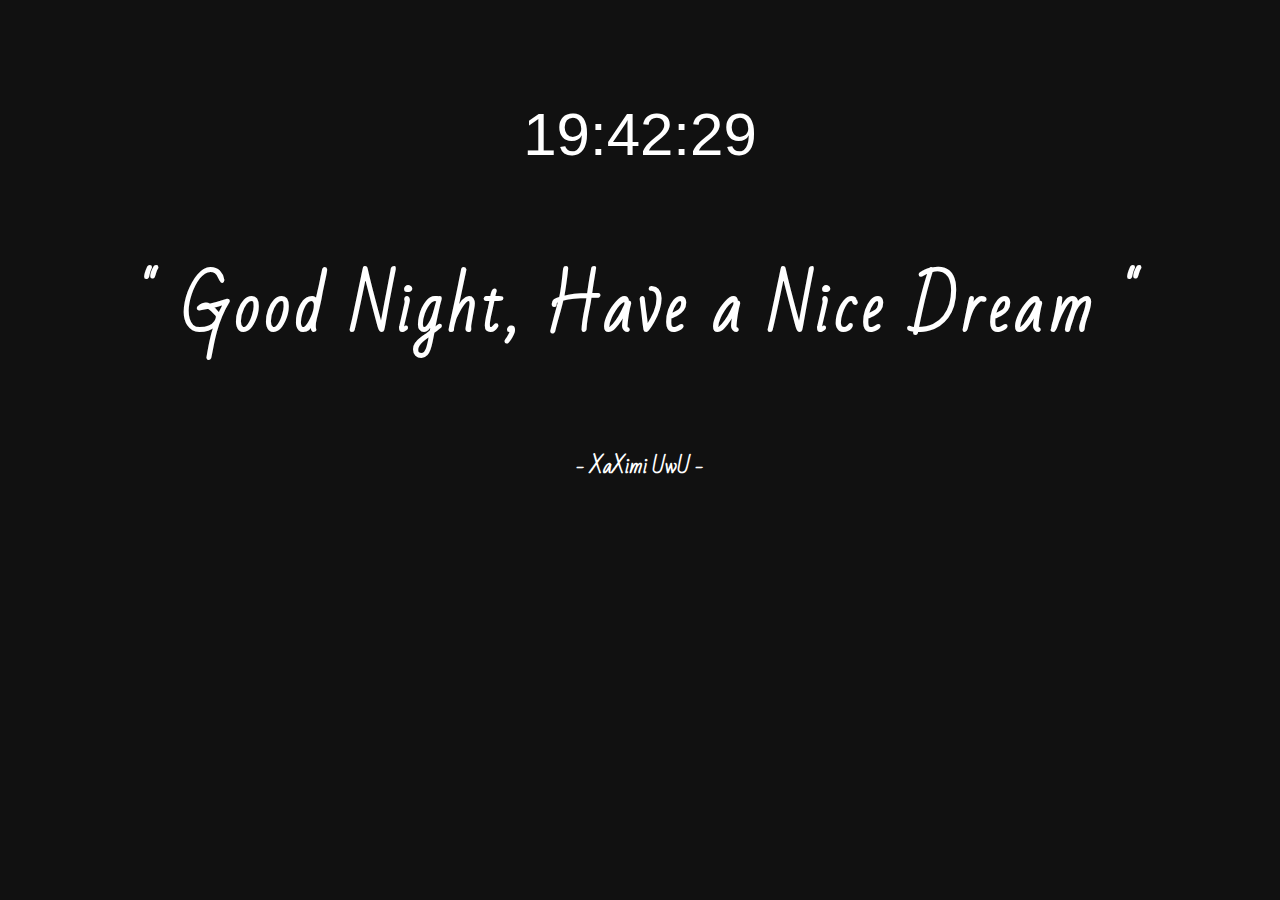
<file: index.html>
<!DOCTYPE html>
<html>

<head>
    <title>Clock Reminder</title>
    <link rel="stylesheet" type="text/css" href="CSS.css">
    <link href="https://fonts.googleapis.com/css2?family=Roboto:wght@300&display=swap" rel="stylesheet">
    <link href="https://fonts.googleapis.com/css2?family=Bad+Script&family=Roboto:wght@300&display=swap" rel="stylesheet">
    <script>
        function starTime() {
            var today = new Date();
            var h = today.getHours();
            var m = today.getMinutes();
            var s = today.getSeconds();
            m = checkTime(m);
            s = checkTime(s);
            document.getElementById("clock").innerHTML = h + ":" + m + ":" + s;
            var t = setTimeout(starTime, 500);
        }

        function checkTime(i) {
            if (i < 10) {
                i = "0" + 1
            }; // add zero in front of numbers <10
            return i;
        }
    </script>
</head>

<body onload="starTime()">
    <div class="main">
        <div id="clock"></div>

        <h1>" Good Night, Have a Nice Dream "</h1>
        <h6> - XaXimi UwU - </h6>

        <div class="box">
            <li></li>
            <li></li>
            <li></li>
            <li></li>
            <li></li>
            <li></li>
        </div>
    </div>

</body>

</html>
</file>
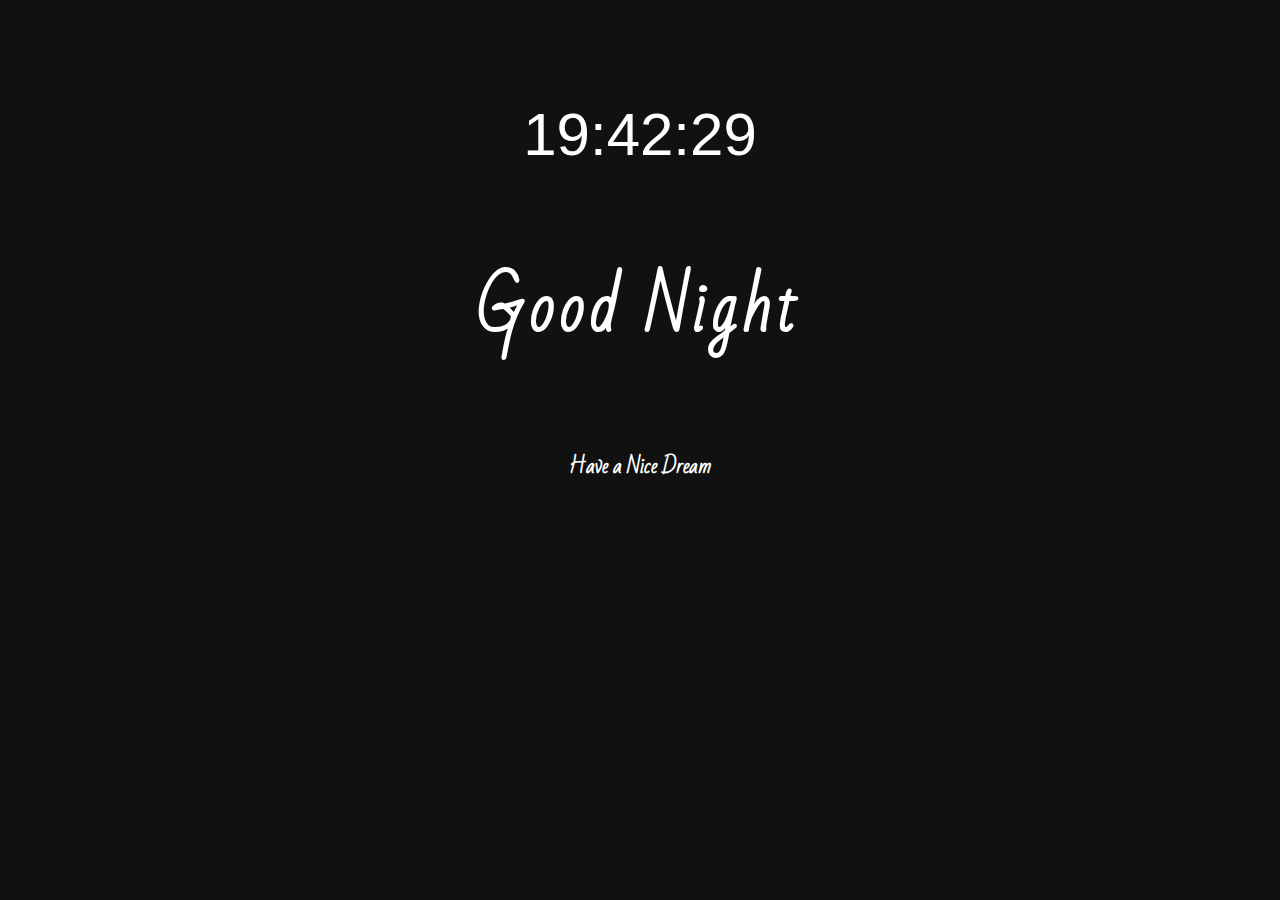
<file: HTML.html>
<!DOCTYPE html>
<html>

<head>
    <title>Clock Reminder</title>
    <link rel="stylesheet" type="text/css" href="CSS.css">
    <link href="https://fonts.googleapis.com/css2?family=Roboto:wght@300&display=swap" rel="stylesheet">
    <link href="https://fonts.googleapis.com/css2?family=Bad+Script&family=Roboto:wght@300&display=swap"
        rel="stylesheet">
    <script>
        function starTime() {
            var today = new Date();
            var h = today.getHours();
            var m = today.getMinutes();
            var s = today.getSeconds();
            m = checkTime(m);
            s = checkTime(s);
            document.getElementById("clock").innerHTML = h + ":" + m + ":" + s;
            var t = setTimeout(starTime, 500);
        }
        function checkTime(i) {
            if (i < 10) { i = "0" + 1 }; // add zero in front of numbers <10
            return i;
        }

    </script>
</head>

<body onload="starTime()">
    <div class="main">
        <div id="clock"></div>

        <h1>Good Night</h1>
        <h6>Have a Nice Dream</h6>

        <div class="box">
            <li></li>
            <li></li>
            <li></li>
            <li></li>
            <li></li>
            <li></li>
        </div>
    </div>

</body>

</html>
</file>
<file: CSS.css>
html,
body {
    margin: 0;
    padding: 0;
}

.main {
    width: 100%;
    height: 100%;
    position: absolute;
    background: #111;
}

#clock {
    width: 100%;
    position: absolute;
    font-size: 60px;
    color: white;
    font-family: 'Roboto-Medium', sans-serif;
    top: 100px;
    text-align: center;
    animation: teks 5s ease;
}

h1 {
    width: 100%;
    position: absolute;
    font-size: 65px;
    color: white;
    font-family: 'Bad Script', sans-serif;
    top: 200px;
    text-align: center;
    letter-spacing: 5px;
    animation: teks 5s ease;
}

h6 {
    width: 100%;
    position: absolute;
    font-size: 20px;
    color: white;
    font-family: 'Bad Script', sans-serif;
    top: 400px;
    text-align: center;
    animation: teks 5s ease;
}

@keyframes teks {
    0% {
        opacity: 0%;
    }
    100% {
        opacity: 100%;
    }
}


/*Making Box Design and Animation*/

.box {
    position: absolute;
    top: 0;
    left: 0;
    width: 100%;
    height: 100%;
    overflow: hidden;
}

.box li {
    position: absolute;
    display: block;
    list-style: none;
    width: 25px;
    height: 25px;
    background: rgba(255, 255, 255, 0.1);
    animation: animate 20s linear infinite;
    bottom: -150px;
}

.box li:nth-child(1) {
    left: 80%;
    width: 80px;
    height: 80px;
    animation-delay: 0.23s;
    animation-duration: 2s;
}

.box li:nth-child(2) {
    left: 10%;
    width: 30px;
    height: 30px;
    animation-delay: 0.83s;
    animation-duration: 2s;
}

.box li:nth-child(3) {
    left: 70%;
    width: 100px;
    height: 100px;
    animation-delay: 1s;
    animation-duration: 2s;
}

.box li:nth-child(4) {
    left: 30%;
    width: 150px;
    height: 150px;
    animation-delay: 0.67s;
    animation-duration: 2s;
}

.box li:nth-child(5) {
    left: 50%;
    width: 40px;
    height: 40px;
    animation-delay: 1.67s;
    animation-duration: 2s;
}

.box li:nth-child(6) {
    left: 15%;
    width: 110px;
    height: 110px;
    animation-delay: 1.37s;
    animation-duration: 2s;
}

@keyframes animate {
    0% {
        transform: translateY(0) rotate(0deg);
        opacity: 1;
    }
    100% {
        transform: translateY(-800px) rotate(360deg);
        opacity: 0;
    }
}
</file>
